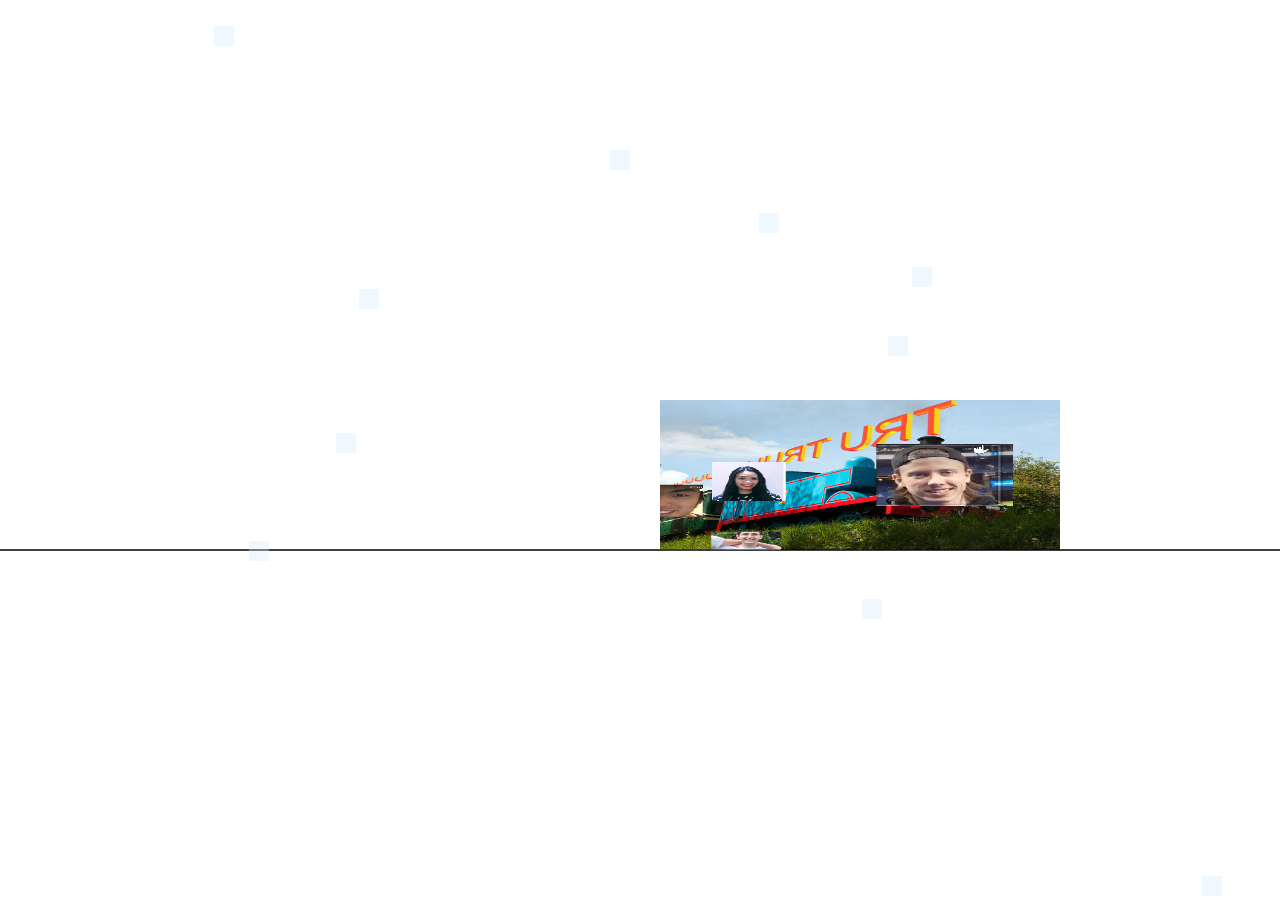
<file: docs/index.html>
<!DOCTYPE html>
<link rel="stylesheet" href="mainCharv6.css">
<canvas></canvas>
<script>
	let cx = document.querySelector("canvas").getContext("2d");
	//document.querySelector("canvas").style.position = "absolute";
	cx.canvas.width=window.innerWidth;
	cx.canvas.height=window.innerHeight;
	var width = cx.canvas.width;
	var height = cx.canvas.height;
	var charW = 400, charH = 150, posX = 0, posY= 400;
	var startingY = posY;

	//alert( cx.canvas.clientWidth );
	//cx.fillRect(0, 0, cx.canvas.clientWidth, cx.canvas.clientHeight);
	
	cx.beginPath();
	cx.fillRect(posX, posY, charW, charH);
	cx.stroke();
	cx.closePath();
	//Make Ground
	cx.beginPath();
	cx.moveTo(0,posY+charH);
	cx.lineTo(width, posY+charH);
	cx.stroke();

	var speedY = -10;
	var time = 0;
	var jumpHeight = 300;
	var fps = 30;
	var gravity = 0.2;
	let running = true;
	var myReq;
	var lastKeyHeld;

	document.addEventListener("keydown", move);
	document.addEventListener("keyup", stopxDir); //trying to stop xDir
	function bounce(timestamp) {
		posY += speedY;
		speedY += (time/10)*gravity;
		time++;
		if (posY > startingY) {
			spawnPlatforms();
			changeColour();
			cancelAnimationFrame(myReq);
			posY = startingY;
			myReq = undefined;
			time = 0;
			speedY = -10;
		}
		else {
			myReq = window.requestAnimationFrame(bounce);
		}
			//just remake how you calcualte the bounce movement

		}

		var x = 0;
	//var perDir = 20; //how much each arrow keyMoves it
	var runxDir = false;
	var dirAdd; //basiclly the speed;
	var moveTimer;
	function xDir() { //pos is a -1 or 1 depending on direction
		if (runxDir) {
			if (posX < width-charW && dirAdd == 1) {
				posX += dirAdd;
				moveTimer = window.requestAnimationFrame(xDir);
			}
			else if (posX > 0 && dirAdd == -1) {
				posX +=dirAdd;
				moveTimer = window.requestAnimationFrame(xDir);
			}
			else {
				changeColour();
			}
			//setTimeout(()=>{moveTimer = window.requestAnimationFrame(xDir); }, 1000);
			
		}
	}

	function move (e) {
		let keyCode = e.keyCode;
		lastKeyHeld = keyCode;
	if (keyCode == 32) { //to Jump
		window.requestAnimationFrame(bounce);
	}
	else if (keyCode == 39) {
		runxDir = true;
		dirAdd = 1;
		window.requestAnimationFrame(xDir); //breaks when released
	}
	else if (keyCode == 37) {
		runxDir = true;
		dirAdd = -1;
		window.requestAnimationFrame(xDir); //breaks when released
	}
	else if (keyCode == 87)  {//w
		lWallOn = !lWallOn;
	}
	else if (keyCode == 69) { //e
		rWallOn = !rWallOn;
	}
}

function stopxDir (e) {
	if (lastKeyHeld == 39 || lastKeyHeld == 37) {
		runxDir = false;
	}
}

var bounceDir;
var rWallOn = true;
var lWallOn = true;
var CSS_COLOUR_NAMES = ["AliceBlue","AntiqueWhite","Aqua","Aquamarine","Azure","Beige","Bisque","Black","BlanchedAlmond","Blue","BlueViolet","Brown","BurlyWood","CadetBlue","Chartreuse","Chocolate","Coral","CornflowerBlue","Cornsilk","Crimson","Cyan","DarkBlue","DarkCyan","DarkGoldenRod","DarkGray","DarkGrey","DarkGreen","DarkKhaki","DarkMagenta","DarkOliveGreen","Darkorange","DarkOrchid","DarkRed","DarkSalmon","DarkSeaGreen","DarkSlateBlue","DarkSlateGray","DarkSlateGrey","DarkTurquoise","DarkViolet","DeepPink","DeepSkyBlue","DimGray","DimGrey","DodgerBlue","FireBrick","FloralWhite","ForestGreen","Fuchsia","Gainsboro","GhostWhite","Gold","GoldenRod","Gray","Grey","Green","GreenYellow","HoneyDew","HotPink","IndianRed","Indigo","Ivory","Khaki","Lavender","LavenderBlush","LawnGreen","LemonChiffon","LightBlue","LightCoral","LightCyan","LightGoldenRodYellow","LightGray","LightGrey","LightGreen","LightPink","LightSalmon","LightSeaGreen","LightSkyBlue","LightSlateGray","LightSlateGrey","LightSteelBlue","LightYellow","Lime","LimeGreen","Linen","Magenta","Maroon","MediumAquaMarine","MediumBlue","MediumOrchid","MediumPurple","MediumSeaGreen","MediumSlateBlue","MediumSpringGreen","MediumTurquoise","MediumVioletRed","MidnightBlue","MintCream","MistyRose","Moccasin","NavajoWhite","Navy","OldLace","Olive","OliveDrab","Orange","OrangeRed","Orchid","PaleGoldenRod","PaleGreen","PaleTurquoise","PaleVioletRed","PapayaWhip","PeachPuff","Peru","Pink","Plum","PowderBlue","Purple","Red","RosyBrown","RoyalBlue","SaddleBrown","Salmon","SandyBrown","SeaGreen","SeaShell","Sienna","Silver","SkyBlue","SlateBlue","SlateGray","SlateGrey","Snow","SpringGreen","SteelBlue","Tan","Teal","Thistle","Tomato","Turquoise","Violet","Wheat","White","WhiteSmoke","Yellow","YellowGreen"]; 
//["LightPink"];
var colourCounter = 0;

function changeColour () {
	if (colourCounter >= CSS_COLOUR_NAMES.length)  {
		colourCounter = 0;
	}
	else {
		cx.fillStyle = CSS_COLOUR_NAMES[colourCounter];
		console.log(CSS_COLOUR_NAMES[colourCounter]);
		colourCounter++;
	}
}

function wallCollision() {

	if (posX > width-charW-10 && rWallOn) {
		changeColour();
		bounceDir = -1;
		spawnPlatforms();
		trainToRight = false;
		requestAnimationFrame(bounceWall);
	} 
	else if (posX < 0+5 && lWallOn) {
		changeColour();
		bounceDir = 1;
		spawnPlatforms();
		trainToRight = true;
		requestAnimationFrame(bounceWall);
	}
}

var wallReq = undefined;
function bounceWall () {
	posX += 10*bounceDir;
	if ((bounceDir == -1 && posX < 0) || (bounceDir == 1 && posX > width-charW)) {
		cancelAnimationFrame(wallReq);
	}
	else {
		wallReq =requestAnimationFrame(bounceWall);
	}
}

function drawBackGround() {
	/* cx.beginPath(); //Ground that follows it 
	cx.moveTo(0,posY+charH);
	cx.lineTo(width, posY+charH);
	cx.stroke(); */

	cx.beginPath(); 
	cx.moveTo(0,startingY+charH);
	cx.lineTo(width, startingY+charH);
	cx.stroke();

	//cx.fillStyle = 'black';
	for (let i = 0; i < numbPlatforms; i++) {
		cx.fillRect(platforms[i][0], platforms[i][1], platformSize, platformSize);
	}
}

let img1 = document.createElement("img");
img1.src = "img/thomasthedankenginev2ToRight.png";

let img2 = document.createElement("img");
img2.src = "img/thomasthedankenginev2ToLeft.png";

var trainToRight = true;


	function draw() { //Constantly running, draws the box every frame
		//cx.clearRect(posX, posY+1, charW+10, charH+10); //quick way to fix clear right now
		cx.clearRect(0,0,width,height);
		wallCollision();
		cx.beginPath();
		//cx.fillRect(posX, posY, charW, charH);
		drawBackGround();
		if (trainToRight) {
			cx.drawImage(img1, 0, 0, img1.width, img1.height, posX, posY, charW, charH);
		}
		else {
			cx.drawImage(img2, 0, 0, img2.width, img2.height, posX, posY, charW, charH);
		}
		cx.stroke();
		cx.closePath();
		window.requestAnimationFrame(draw);
	}

	function centre() { //centres screen around object

	}

	class platVec {

	}

	var numbPlatforms = 10;
	var platformSize = 20;
	var platforms = new Array(numbPlatforms);

	
	function spawnPlatforms() {
		for (let i = 0; i < numbPlatforms; i++) {
			platforms[i]= new Array(2);
			platforms[i][0] = Math.floor((Math.random()*width)+1);
			platforms[i][1]= Math.floor((Math.random()*height)+1);
		}
	}

	spawnPlatforms();
	draw();

/* -use window or document.addEventListener to add eventListeners
- we draw everything on a canvas
-remember var is global, let is in scope
*/
</script>
</file>
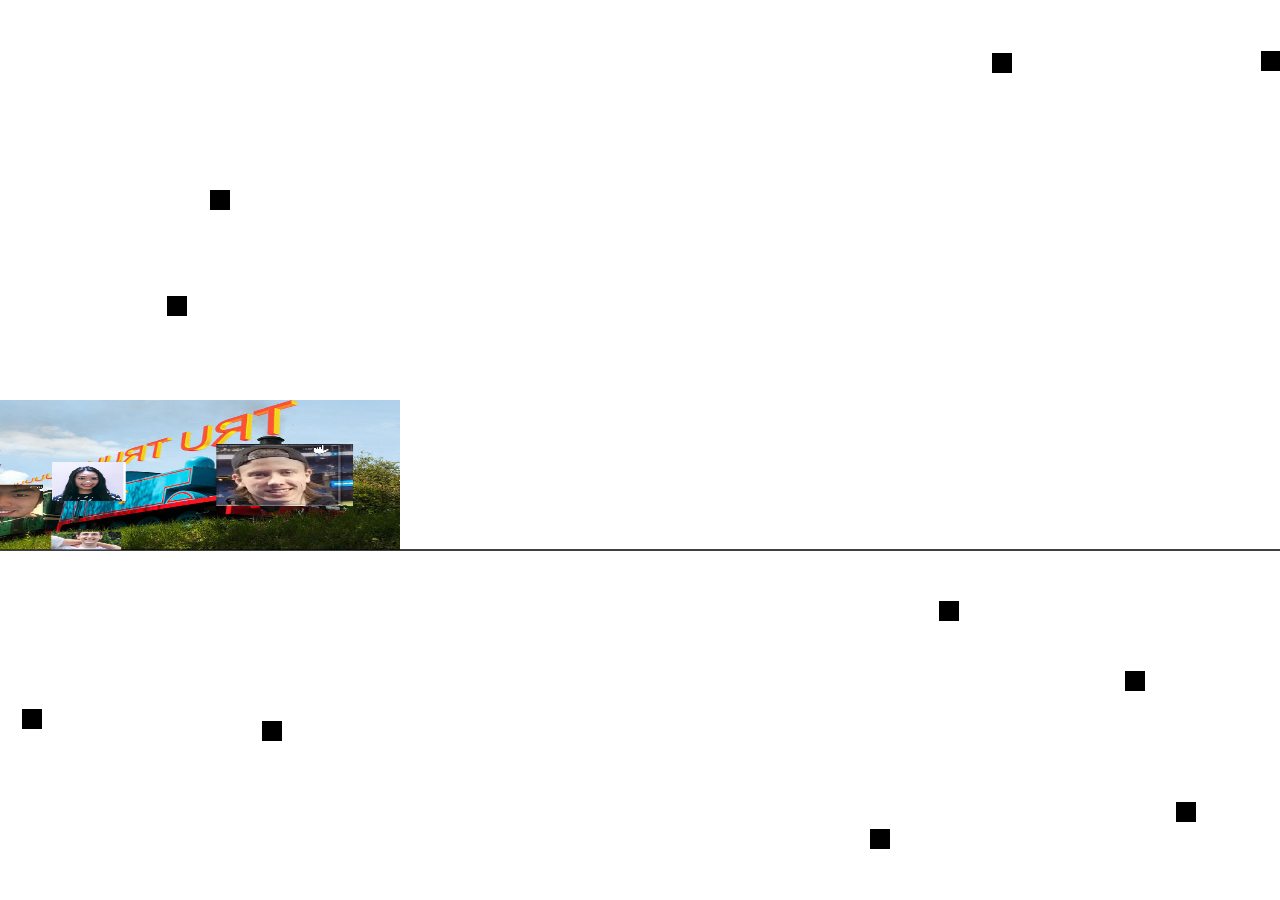
<file: mainCharv5.html>
<!DOCTYPE html>
<link rel="stylesheet" href="mainCharv5.css">
<canvas></canvas>
<script>
	let cx = document.querySelector("canvas").getContext("2d");
	//document.querySelector("canvas").style.position = "absolute";
	cx.canvas.width=window.innerWidth;
	cx.canvas.height=window.innerHeight;
	var width = cx.canvas.width;
	var height = cx.canvas.height;
	var charW = 400, charH = 150, posX = 0, posY= 400;
	var startingY = posY;

	//alert( cx.canvas.clientWidth );
	//cx.fillRect(0, 0, cx.canvas.clientWidth, cx.canvas.clientHeight);
	
	cx.beginPath();
	cx.fillRect(posX, posY, charW, charH);
	cx.stroke();
	cx.closePath();
	//Make Ground
	cx.beginPath();
	cx.moveTo(0,posY+charH);
	cx.lineTo(width, posY+charH);
	cx.stroke();

	var speedY = -10;
	var time = 0;
	var jumpHeight = 300;
	var fps = 30;
	var gravity = 0.2;
	let running = true;
	var myReq;
	var lastKeyHeld;

	document.addEventListener("keydown", move);
	document.addEventListener("keyup", stopxDir); //trying to stop xDir
	function bounce(timestamp) {
		posY += speedY;
		speedY += (time/10)*gravity;
		time++;
		if (posY > startingY) {
			spawnPlatforms();
			changeColour();
			cancelAnimationFrame(myReq);
			posY = startingY;
			myReq = undefined;
			time = 0;
			speedY = -10;
		}
		else {
			myReq = window.requestAnimationFrame(bounce);
		}
			//just remake how you calcualte the bounce movement

		}

		var x = 0;
	//var perDir = 20; //how much each arrow keyMoves it
	var runxDir = false;
	var dirAdd; //basiclly the speed;
	var moveTimer;
	function xDir() { //pos is a -1 or 1 depending on direction
		if (runxDir) {
			if (posX < width-charW && dirAdd == 1) {
				posX += dirAdd;
				moveTimer = window.requestAnimationFrame(xDir);
			}
			else if (posX > 0 && dirAdd == -1) {
				posX +=dirAdd;
				moveTimer = window.requestAnimationFrame(xDir);
			}
			else {
				changeColour();
			}
			//setTimeout(()=>{moveTimer = window.requestAnimationFrame(xDir); }, 1000);
			
		}
	}

	function move (e) {
		let keyCode = e.keyCode;
		lastKeyHeld = keyCode;
	if (keyCode == 32) { //to Jump
		window.requestAnimationFrame(bounce);
	}
	else if (keyCode == 39) {
		runxDir = true;
		dirAdd = 1;
		window.requestAnimationFrame(xDir); //breaks when released
	}
	else if (keyCode == 37) {
		runxDir = true;
		dirAdd = -1;
		window.requestAnimationFrame(xDir); //breaks when released
	}
	else if (keyCode == 87)  {//w
		lWallOn = !lWallOn;
	}
	else if (keyCode == 69) { //e
		rWallOn = !rWallOn;
	}
}

function stopxDir (e) {
	if (lastKeyHeld == 39 || lastKeyHeld == 37) {
		runxDir = false;
	}
}

var bounceDir;
var rWallOn = false;
var lWallOn = false;
var CSS_COLOUR_NAMES = /* ["AliceBlue","AntiqueWhite","Aqua","Aquamarine","Azure","Beige","Bisque","Black","BlanchedAlmond","Blue","BlueViolet","Brown","BurlyWood","CadetBlue","Chartreuse","Chocolate","Coral","CornflowerBlue","Cornsilk","Crimson","Cyan","DarkBlue","DarkCyan","DarkGoldenRod","DarkGray","DarkGrey","DarkGreen","DarkKhaki","DarkMagenta","DarkOliveGreen","Darkorange","DarkOrchid","DarkRed","DarkSalmon","DarkSeaGreen","DarkSlateBlue","DarkSlateGray","DarkSlateGrey","DarkTurquoise","DarkViolet","DeepPink","DeepSkyBlue","DimGray","DimGrey","DodgerBlue","FireBrick","FloralWhite","ForestGreen","Fuchsia","Gainsboro","GhostWhite","Gold","GoldenRod","Gray","Grey","Green","GreenYellow","HoneyDew","HotPink","IndianRed","Indigo","Ivory","Khaki","Lavender","LavenderBlush","LawnGreen","LemonChiffon","LightBlue","LightCoral","LightCyan","LightGoldenRodYellow","LightGray","LightGrey","LightGreen","LightPink","LightSalmon","LightSeaGreen","LightSkyBlue","LightSlateGray","LightSlateGrey","LightSteelBlue","LightYellow","Lime","LimeGreen","Linen","Magenta","Maroon","MediumAquaMarine","MediumBlue","MediumOrchid","MediumPurple","MediumSeaGreen","MediumSlateBlue","MediumSpringGreen","MediumTurquoise","MediumVioletRed","MidnightBlue","MintCream","MistyRose","Moccasin","NavajoWhite","Navy","OldLace","Olive","OliveDrab","Orange","OrangeRed","Orchid","PaleGoldenRod","PaleGreen","PaleTurquoise","PaleVioletRed","PapayaWhip","PeachPuff","Peru","Pink","Plum","PowderBlue","Purple","Red","RosyBrown","RoyalBlue","SaddleBrown","Salmon","SandyBrown","SeaGreen","SeaShell","Sienna","Silver","SkyBlue","SlateBlue","SlateGray","SlateGrey","Snow","SpringGreen","SteelBlue","Tan","Teal","Thistle","Tomato","Turquoise","Violet","Wheat","White","WhiteSmoke","Yellow","YellowGreen"]; */
["LightPink"];
var colourCounter = 0;

function changeColour () {
	if (colourCounter >= CSS_COLOUR_NAMES.length)  {
		colourCounter = 0;
	}
	else {
		cx.fillStyle = CSS_COLOUR_NAMES[colourCounter];
		console.log(CSS_COLOUR_NAMES[colourCounter]);
		colourCounter++;
	}
}

function wallCollision() {

	if (posX > width-charW-10 && rWallOn) {
		changeColour();
		bounceDir = -1;
		spawnPlatforms();
		trainToRight = false;
		requestAnimationFrame(bounceWall);
	} 
	else if (posX < 0+5 && lWallOn) {
		changeColour();
		bounceDir = 1;
		spawnPlatforms();
		trainToRight = true;
		requestAnimationFrame(bounceWall);
	}
}

var wallReq = undefined;
function bounceWall () {
	posX += 10*bounceDir;
	if ((bounceDir == -1 && posX < 0) || (bounceDir == 1 && posX > width-charW)) {
		cancelAnimationFrame(wallReq);
	}
	else {
		wallReq =requestAnimationFrame(bounceWall);
	}
}

function drawBackGround() {
	/* cx.beginPath(); //Ground that follows it 
	cx.moveTo(0,posY+charH);
	cx.lineTo(width, posY+charH);
	cx.stroke(); */

	cx.beginPath(); 
	cx.moveTo(0,startingY+charH);
	cx.lineTo(width, startingY+charH);
	cx.stroke();

	//cx.fillStyle = 'black';
	for (let i = 0; i < numbPlatforms; i++) {
		cx.fillRect(platforms[i][0], platforms[i][1], platformSize, platformSize);
	}
}

let img1 = document.createElement("img");
img1.src = "img/thomasthedankenginev2ToRight.png";

let img2 = document.createElement("img");
img2.src = "img/thomasthedankenginev2ToLeft.png";

var trainToRight = true;


	function draw() { //Constantly running, draws the box every frame
		//cx.clearRect(posX, posY+1, charW+10, charH+10); //quick way to fix clear right now
		cx.clearRect(0,0,width,height);
		wallCollision();
		cx.beginPath();
		//cx.fillRect(posX, posY, charW, charH);
		drawBackGround();
		if (trainToRight) {
			cx.drawImage(img1, 0, 0, img1.width, img1.height, posX, posY, charW, charH);
		}
		else {
			cx.drawImage(img2, 0, 0, img2.width, img2.height, posX, posY, charW, charH);
		}
		cx.stroke();
		cx.closePath();
		window.requestAnimationFrame(draw);
	}

	function centre() { //centres screen around object

	}

	class platVec {

	}

	var numbPlatforms = 10;
	var platformSize = 20;
	var platforms = new Array(numbPlatforms);

	
	function spawnPlatforms() {
		for (let i = 0; i < numbPlatforms; i++) {
			platforms[i]= new Array(2);
			platforms[i][0] = Math.floor((Math.random()*width)+1);
			platforms[i][1]= Math.floor((Math.random()*height)+1);
		}
	}

	spawnPlatforms();
	draw();

/* -use window or document.addEventListener to add eventListeners
- we draw everything on a canvas
-remember var is global, let is in scope
*/
</script>
</file>
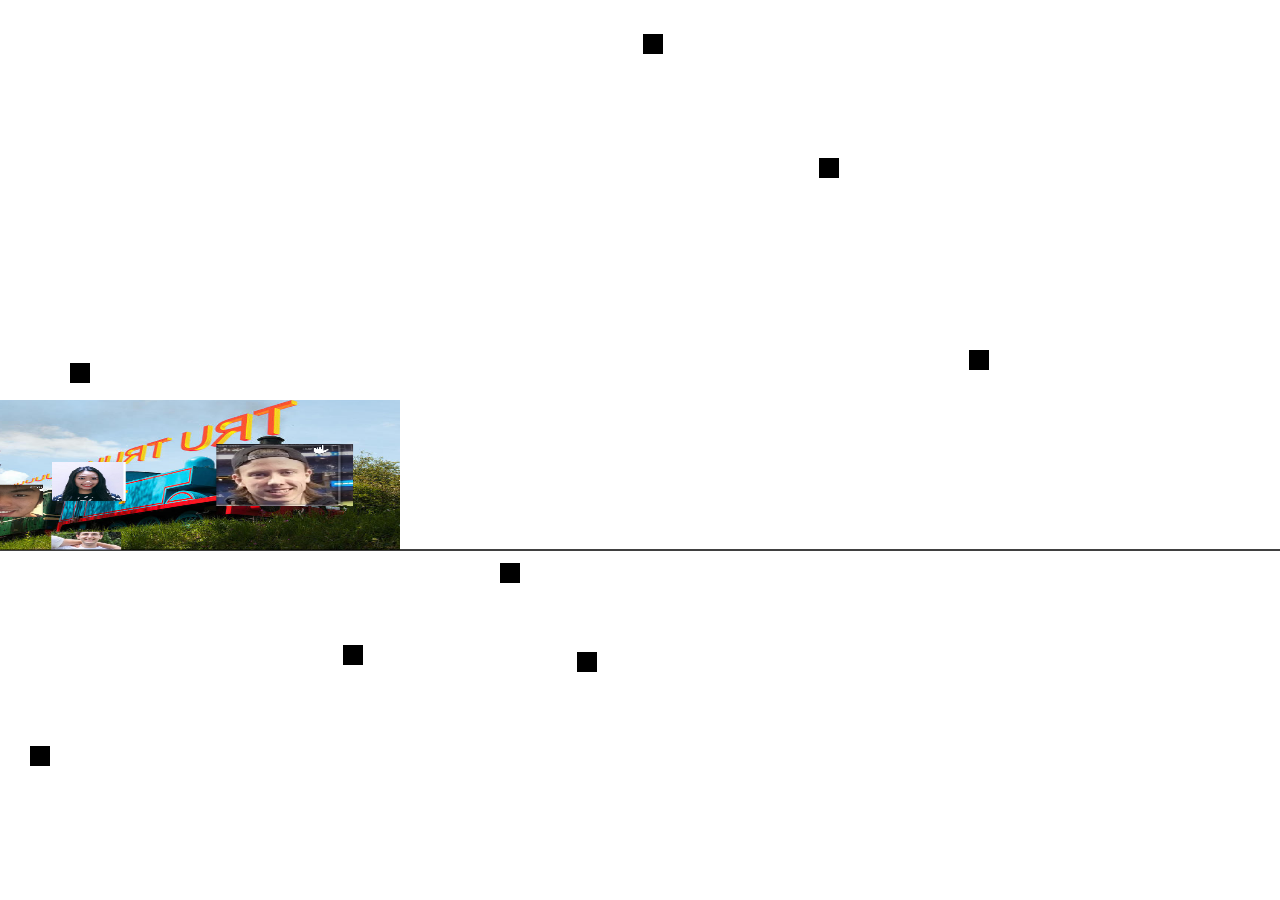
<file: mainCharv6.html>
<!DOCTYPE html>
<link rel="stylesheet" href="mainCharv6.css">
<canvas></canvas>
<script>
	let cx = document.querySelector("canvas").getContext("2d");
	//document.querySelector("canvas").style.position = "absolute";
	cx.canvas.width=window.innerWidth;
	cx.canvas.height=window.innerHeight;
	var width = cx.canvas.width;
	var height = cx.canvas.height;
	var charW = 400, charH = 150, posX = 0, posY= 400;
	var startingY = posY;

	//alert( cx.canvas.clientWidth );
	//cx.fillRect(0, 0, cx.canvas.clientWidth, cx.canvas.clientHeight);
	
	cx.beginPath();
	cx.fillRect(posX, posY, charW, charH);
	cx.stroke();
	cx.closePath();
	//Make Ground
	cx.beginPath();
	cx.moveTo(0,posY+charH);
	cx.lineTo(width, posY+charH);
	cx.stroke();

	var speedY = -10;
	var time = 0;
	var jumpHeight = 300;
	var fps = 30;
	var gravity = 0.2;
	let running = true;
	var myReq;
	var lastKeyHeld;

	document.addEventListener("keydown", move);
	document.addEventListener("keyup", stopxDir); //trying to stop xDir
	function bounce(timestamp) {
		posY += speedY;
		speedY += (time/10)*gravity;
		time++;
		if (posY > startingY) {
			spawnPlatforms();
			changeColour();
			cancelAnimationFrame(myReq);
			posY = startingY;
			myReq = undefined;
			time = 0;
			speedY = -10;
		}
		else {
			myReq = window.requestAnimationFrame(bounce);
		}
			//just remake how you calcualte the bounce movement

		}

		var x = 0;
	//var perDir = 20; //how much each arrow keyMoves it
	var runxDir = false;
	var dirAdd; //basiclly the speed;
	var moveTimer;
	function xDir() { //pos is a -1 or 1 depending on direction
		if (runxDir) {
			if (posX < width-charW && dirAdd == 1) {
				posX += dirAdd;
				moveTimer = window.requestAnimationFrame(xDir);
			}
			else if (posX > 0 && dirAdd == -1) {
				posX +=dirAdd;
				moveTimer = window.requestAnimationFrame(xDir);
			}
			else {
				changeColour();
			}
			//setTimeout(()=>{moveTimer = window.requestAnimationFrame(xDir); }, 1000);
			
		}
	}

	function move (e) {
		let keyCode = e.keyCode;
		lastKeyHeld = keyCode;
	if (keyCode == 32) { //to Jump
		window.requestAnimationFrame(bounce);
	}
	else if (keyCode == 39) {
		runxDir = true;
		dirAdd = 1;
		window.requestAnimationFrame(xDir); //breaks when released
	}
	else if (keyCode == 37) {
		runxDir = true;
		dirAdd = -1;
		window.requestAnimationFrame(xDir); //breaks when released
	}
	else if (keyCode == 87)  {//w
		lWallOn = !lWallOn;
	}
	else if (keyCode == 69) { //e
		rWallOn = !rWallOn;
	}
}

function stopxDir (e) {
	if (lastKeyHeld == 39 || lastKeyHeld == 37) {
		runxDir = false;
	}
}

var bounceDir;
var rWallOn = false;
var lWallOn = false;
var CSS_COLOUR_NAMES = /* ["AliceBlue","AntiqueWhite","Aqua","Aquamarine","Azure","Beige","Bisque","Black","BlanchedAlmond","Blue","BlueViolet","Brown","BurlyWood","CadetBlue","Chartreuse","Chocolate","Coral","CornflowerBlue","Cornsilk","Crimson","Cyan","DarkBlue","DarkCyan","DarkGoldenRod","DarkGray","DarkGrey","DarkGreen","DarkKhaki","DarkMagenta","DarkOliveGreen","Darkorange","DarkOrchid","DarkRed","DarkSalmon","DarkSeaGreen","DarkSlateBlue","DarkSlateGray","DarkSlateGrey","DarkTurquoise","DarkViolet","DeepPink","DeepSkyBlue","DimGray","DimGrey","DodgerBlue","FireBrick","FloralWhite","ForestGreen","Fuchsia","Gainsboro","GhostWhite","Gold","GoldenRod","Gray","Grey","Green","GreenYellow","HoneyDew","HotPink","IndianRed","Indigo","Ivory","Khaki","Lavender","LavenderBlush","LawnGreen","LemonChiffon","LightBlue","LightCoral","LightCyan","LightGoldenRodYellow","LightGray","LightGrey","LightGreen","LightPink","LightSalmon","LightSeaGreen","LightSkyBlue","LightSlateGray","LightSlateGrey","LightSteelBlue","LightYellow","Lime","LimeGreen","Linen","Magenta","Maroon","MediumAquaMarine","MediumBlue","MediumOrchid","MediumPurple","MediumSeaGreen","MediumSlateBlue","MediumSpringGreen","MediumTurquoise","MediumVioletRed","MidnightBlue","MintCream","MistyRose","Moccasin","NavajoWhite","Navy","OldLace","Olive","OliveDrab","Orange","OrangeRed","Orchid","PaleGoldenRod","PaleGreen","PaleTurquoise","PaleVioletRed","PapayaWhip","PeachPuff","Peru","Pink","Plum","PowderBlue","Purple","Red","RosyBrown","RoyalBlue","SaddleBrown","Salmon","SandyBrown","SeaGreen","SeaShell","Sienna","Silver","SkyBlue","SlateBlue","SlateGray","SlateGrey","Snow","SpringGreen","SteelBlue","Tan","Teal","Thistle","Tomato","Turquoise","Violet","Wheat","White","WhiteSmoke","Yellow","YellowGreen"]; */
["LightPink"];
var colourCounter = 0;

function changeColour () {
	if (colourCounter >= CSS_COLOUR_NAMES.length)  {
		colourCounter = 0;
	}
	else {
		cx.fillStyle = CSS_COLOUR_NAMES[colourCounter];
		console.log(CSS_COLOUR_NAMES[colourCounter]);
		colourCounter++;
	}
}

function wallCollision() {

	if (posX > width-charW-10 && rWallOn) {
		changeColour();
		bounceDir = -1;
		spawnPlatforms();
		trainToRight = false;
		requestAnimationFrame(bounceWall);
	} 
	else if (posX < 0+5 && lWallOn) {
		changeColour();
		bounceDir = 1;
		spawnPlatforms();
		trainToRight = true;
		requestAnimationFrame(bounceWall);
	}
}

var wallReq = undefined;
function bounceWall () {
	posX += 10*bounceDir;
	if ((bounceDir == -1 && posX < 0) || (bounceDir == 1 && posX > width-charW)) {
		cancelAnimationFrame(wallReq);
	}
	else {
		wallReq =requestAnimationFrame(bounceWall);
	}
}

function drawBackGround() {
	/* cx.beginPath(); //Ground that follows it 
	cx.moveTo(0,posY+charH);
	cx.lineTo(width, posY+charH);
	cx.stroke(); */

	cx.beginPath(); 
	cx.moveTo(0,startingY+charH);
	cx.lineTo(width, startingY+charH);
	cx.stroke();

	//cx.fillStyle = 'black';
	for (let i = 0; i < numbPlatforms; i++) {
		cx.fillRect(platforms[i][0], platforms[i][1], platformSize, platformSize);
	}
}

let img1 = document.createElement("img");
img1.src = "img/thomasthedankenginev2ToRight.png";

let img2 = document.createElement("img");
img2.src = "img/thomasthedankenginev2ToLeft.png";

var trainToRight = true;


	function draw() { //Constantly running, draws the box every frame
		//cx.clearRect(posX, posY+1, charW+10, charH+10); //quick way to fix clear right now
		cx.clearRect(0,0,width,height);
		wallCollision();
		cx.beginPath();
		//cx.fillRect(posX, posY, charW, charH);
		drawBackGround();
		if (trainToRight) {
			cx.drawImage(img1, 0, 0, img1.width, img1.height, posX, posY, charW, charH);
		}
		else {
			cx.drawImage(img2, 0, 0, img2.width, img2.height, posX, posY, charW, charH);
		}
		cx.stroke();
		cx.closePath();
		window.requestAnimationFrame(draw);
	}

	function centre() { //centres screen around object

	}

	class platVec {

	}

	var numbPlatforms = 10;
	var platformSize = 20;
	var platforms = new Array(numbPlatforms);

	
	function spawnPlatforms() {
		for (let i = 0; i < numbPlatforms; i++) {
			platforms[i]= new Array(2);
			platforms[i][0] = Math.floor((Math.random()*width)+1);
			platforms[i][1]= Math.floor((Math.random()*height)+1);
		}
	}

	spawnPlatforms();
	draw();

/* -use window or document.addEventListener to add eventListeners
- we draw everything on a canvas
-remember var is global, let is in scope
*/
</script>
</file>
<file: docs/mainCharv6.css>
body, html {
    width: 100%;
    height: 100%;
    margin: 0;
    padding: 0;
    overflow: hidden;
}
canvas {
    position:absolute;
}
</file>
<file: mainCharv5.css>
body, html {
    width: 100%;
    height: 100%;
    margin: 0;
    padding: 0;
    overflow: hidden;
}
canvas {
    position:absolute;
}
</file>
<file: mainCharv6.css>
body, html {
    width: 100%;
    height: 100%;
    margin: 0;
    padding: 0;
    overflow: hidden;
}
canvas {
    position:absolute;
}
</file>
